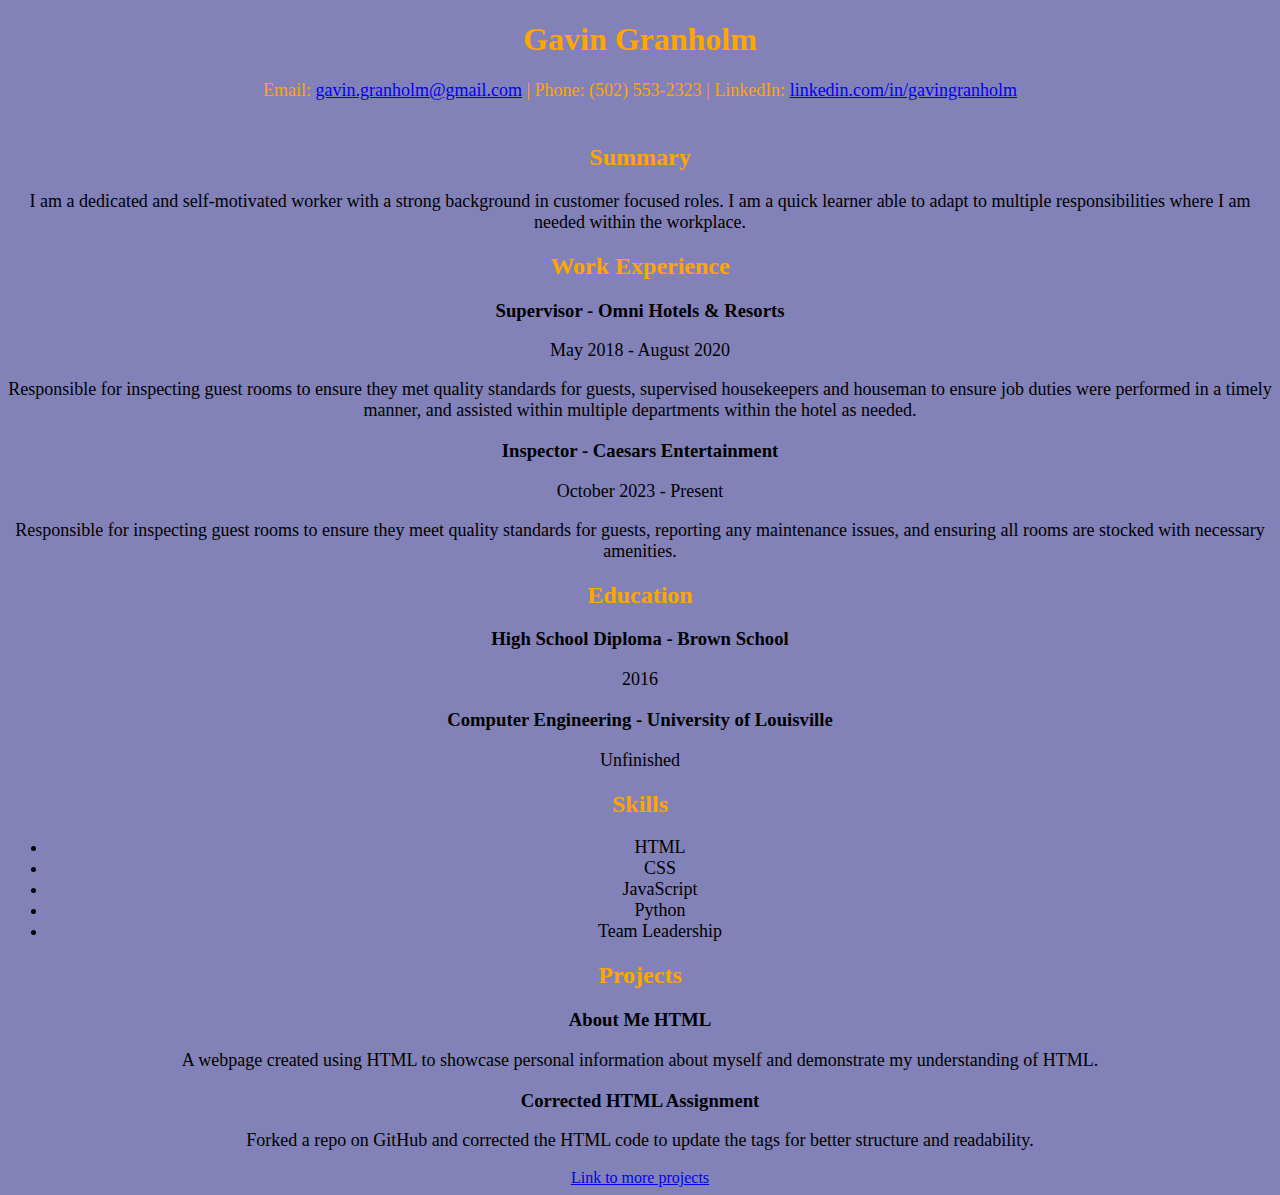
<file: index.html>
<!DOCTYPE html>
<html lang="en">
    <head>
        <link rel="stylesheet" href="style.css" />
        <meta charset="UTF-8" />
        <meta name="viewport" content="width=device-width, initial-scale=1.0" />
        <title>Resume Template</title>
    </head>


    <body>
        <main class="container">
            <section class="header">
                <h1>Gavin Granholm</h1>
                <p class="contact">
                    Email:
                    <a href="mailto:yourname@example.com"
                        >gavin.granholm@gmail.com</a
                    >
                    | Phone: (502) 553-2323 | LinkedIn:
                    <a href="#">linkedin.com/in/gavingranholm</a>
                </p>
            </section>
            <section class="section">
                <h2>Summary</h2>
                <p>
                    I am a dedicated and self-motivated worker with a strong background in customer focused roles. I am a quick learner able to adapt to multiple responsibilities where I am needed within the workplace.
                </p>
            </section>
            <section class="section">
                <h2>Work Experience</h2>
                <div class="item">
                    <h3>Supervisor - Omni Hotels & Resorts</h3>
                    <p>May 2018 - August 2020</p>
                    <p>
                        Responsible for inspecting guest rooms to ensure they met quality standards for guests, supervised housekeepers and houseman to ensure job duties were performed in a timely manner, and assisted within multiple departments within the hotel as needed.
                    
                    </p>
                </div>
                <div class="item">
                    <h3>Inspector - Caesars Entertainment</h3>
                    <p>October 2023 - Present</p>
                    <p>
                        Responsible for inspecting guest rooms to ensure they meet quality standards for guests,
                        reporting any maintenance issues, and ensuring all rooms are stocked with necessary
                        amenities.
                        
                    </p>
                </div>
            </section>
            <div class="section">
                <h2>Education</h2>
                <div class="item">
                    <h3>High School Diploma - Brown School</h3>
                    <p>2016</p>
                </div>
                <div class="item">
                    <h3>Computer Engineering - University of Louisville</h3>
                    <p>Unfinished</p>
                </div>
            </section>
            <section class="section">
                <h2>Skills</h2>
                <div class="skills">
                    <ul>
                        <li>HTML</li>
                        <li>CSS</li>
                        <li>JavaScript</li>
                        <li>Python</li>
                        <li>Team Leadership</li>
                    </ul>
                </div>
            </section>
            <section class="section">
                <h2>Projects</h2>
                <div class="item">
                    <h3>About Me HTML</h3>
                    <p>
                        A webpage created using HTML to showcase personal information
                        about myself and demonstrate my understanding of HTML.
                        
                    </p>
                </div>
                <div class="item">
                    <h3>Corrected HTML Assignment</h3>
                    <p>
                        Forked a repo on GitHub and corrected the HTML code to update the tags
                        for better structure and readability.
                        
                    </p>
                </div>
                <div>
                    <a href="projects.html">Link to more projects</a>
                </div>
            </section>
        </main>
    </body>
</html>
</file>
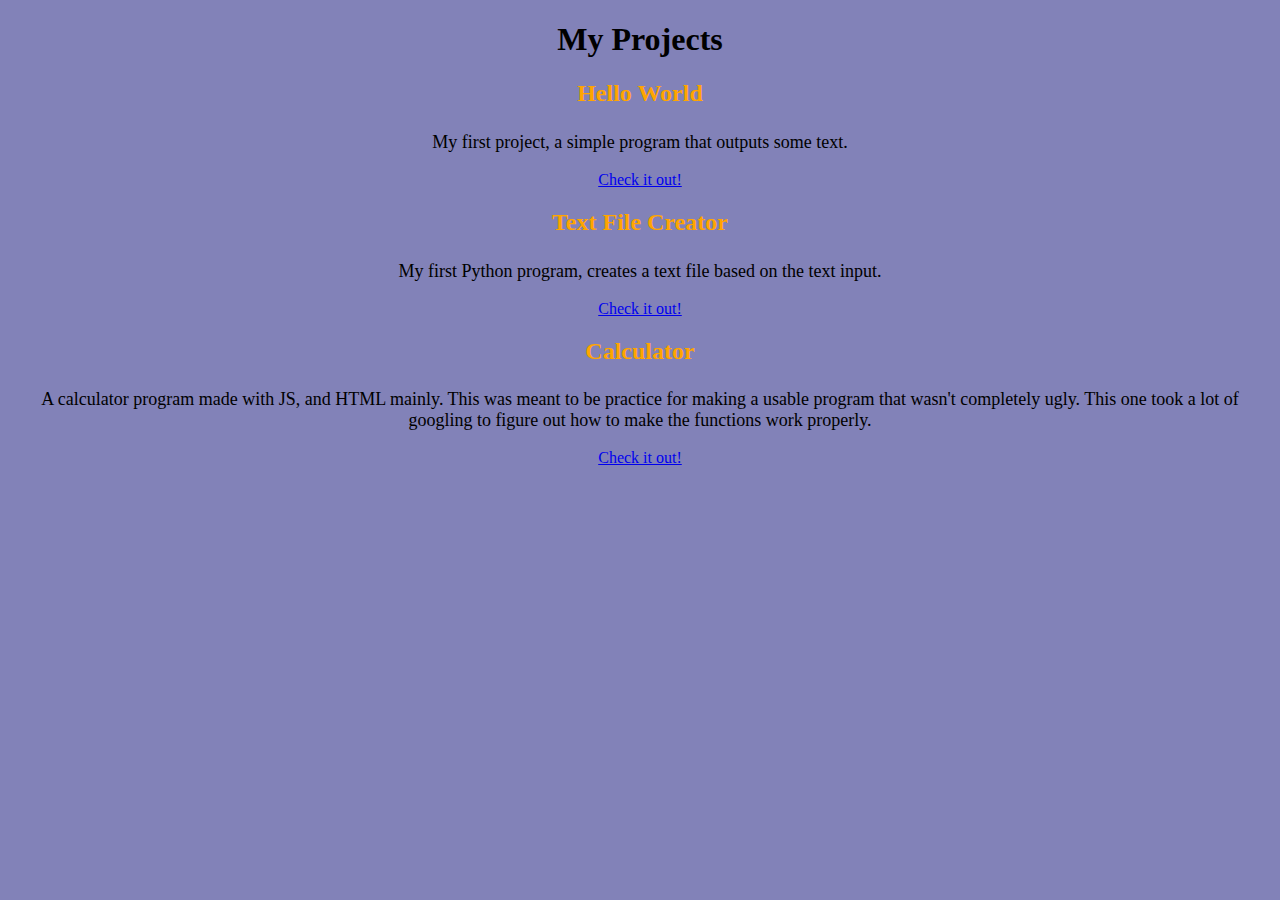
<file: projects.html>
<!DOCTYPE html>
<html lang="en">
<head>
    <meta charset="UTF-8">
    <meta name="viewport" content="width=device-width, initial-scale=1.0">
    <title>Projects</title>
    <link rel="stylesheet" href="css/style.css">
</head>
<body>
    <div>
        <div class="header-main">
            <h1>My Projects</h1>
        </div>
        <div class="section">
            <div>
                <h2 class="header">Hello World</h2>
                <p>My first project, a simple program that outputs some text.</p>
                <a href="https://github.com/gman5923/hello-world">Check it out!</a>
            </div>
            
            <div>
                <h2 class="header">Text File Creator</h2>
                <p>My first Python program, creates a text file based on the text input.</p>
                <a href="https://github.com/gman5923/Text-File-Creator">Check it out!</a>
            </div>

            <div>
                <h2 class="header">Calculator</h2>
                <p>A calculator program made with JS, and HTML mainly. This was meant to be practice for making a usable program that wasn't completely ugly. This one
                    took a lot of googling to figure out how to make the functions work properly.
                </p>
                <a href="https://github.com/gman5923/Calculator">Check it out!</a>
            </div>
        </div>
    
</body>
</html>
</file>
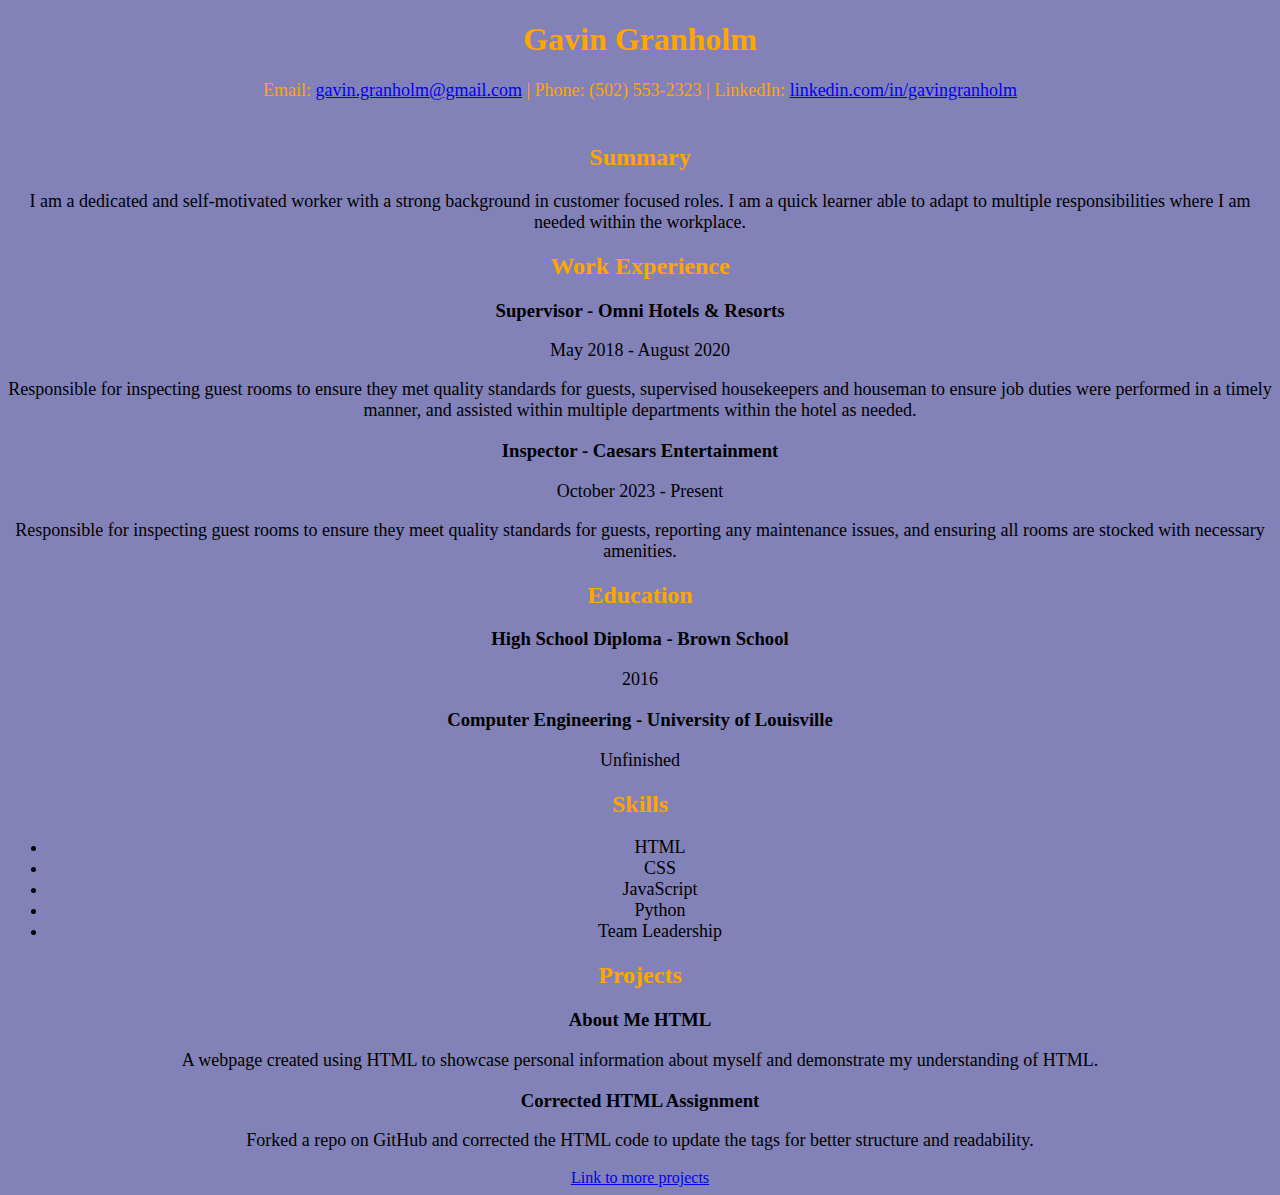
<file: resume.html>
<!DOCTYPE html>
<html lang="en">
    <head>
        <link rel="stylesheet" href="css/style.css" />
        <meta charset="UTF-8" />
        <meta name="viewport" content="width=device-width, initial-scale=1.0" />
        <title>Resume Template</title>
    </head>


    <body>
        <main class="container">
            <section class="header">
                <h1>Gavin Granholm</h1>
                <p class="contact">
                    Email:
                    <a href="mailto:yourname@example.com"
                        >gavin.granholm@gmail.com</a
                    >
                    | Phone: (502) 553-2323 | LinkedIn:
                    <a href="#">linkedin.com/in/gavingranholm</a>
                </p>
            </section>
            <section class="section">
                <h2>Summary</h2>
                <p>
                    I am a dedicated and self-motivated worker with a strong background in customer focused roles. I am a quick learner able to adapt to multiple responsibilities where I am needed within the workplace.
                </p>
            </section>
            <section class="section">
                <h2>Work Experience</h2>
                <div class="item">
                    <h3>Supervisor - Omni Hotels & Resorts</h3>
                    <p>May 2018 - August 2020</p>
                    <p>
                        Responsible for inspecting guest rooms to ensure they met quality standards for guests, supervised housekeepers and houseman to ensure job duties were performed in a timely manner, and assisted within multiple departments within the hotel as needed.
                    
                    </p>
                </div>
                <div class="item">
                    <h3>Inspector - Caesars Entertainment</h3>
                    <p>October 2023 - Present</p>
                    <p>
                        Responsible for inspecting guest rooms to ensure they meet quality standards for guests,
                        reporting any maintenance issues, and ensuring all rooms are stocked with necessary
                        amenities.
                        
                    </p>
                </div>
            </section>
            <div class="section">
                <h2>Education</h2>
                <div class="item">
                    <h3>High School Diploma - Brown School</h3>
                    <p>2016</p>
                </div>
                <div class="item">
                    <h3>Computer Engineering - University of Louisville</h3>
                    <p>Unfinished</p>
                </div>
            </section>
            <section class="section">
                <h2>Skills</h2>
                <div class="skills">
                    <ul>
                        <li>HTML</li>
                        <li>CSS</li>
                        <li>JavaScript</li>
                        <li>Python</li>
                        <li>Team Leadership</li>
                    </ul>
                </div>
            </section>
            <section class="section">
                <h2>Projects</h2>
                <div class="item">
                    <h3>About Me HTML</h3>
                    <p>
                        A webpage created using HTML to showcase personal information
                        about myself and demonstrate my understanding of HTML.
                        
                    </p>
                </div>
                <div class="item">
                    <h3>Corrected HTML Assignment</h3>
                    <p>
                        Forked a repo on GitHub and corrected the HTML code to update the tags
                        for better structure and readability.
                        
                    </p>
                </div>
                <div>
                    <a href="projects.html">Link to more projects</a>
                </div>
            </section>
        </main>
    </body>
</html>
</file>
<file: style.css>
.header {
    padding-bottom: 5px;
    color: orange;
}

p {
    font-size: 18px;

}

body {
    text-align: center;
    background-color: rgb(130, 130, 184);
}

h2 {
    color: orange;
}

li {
    font-size: 18px;
    text-align: center;
}
</file>
<file: css/style.css>
.header {
    padding-bottom: 5px;
    color: orange;
}

p {
    font-size: 18px;

}

body {
    text-align: center;
    background-color: rgb(130, 130, 184);
}

h2 {
    color: orange;
}

li {
    font-size: 18px;
    text-align: center;
}
</file>
